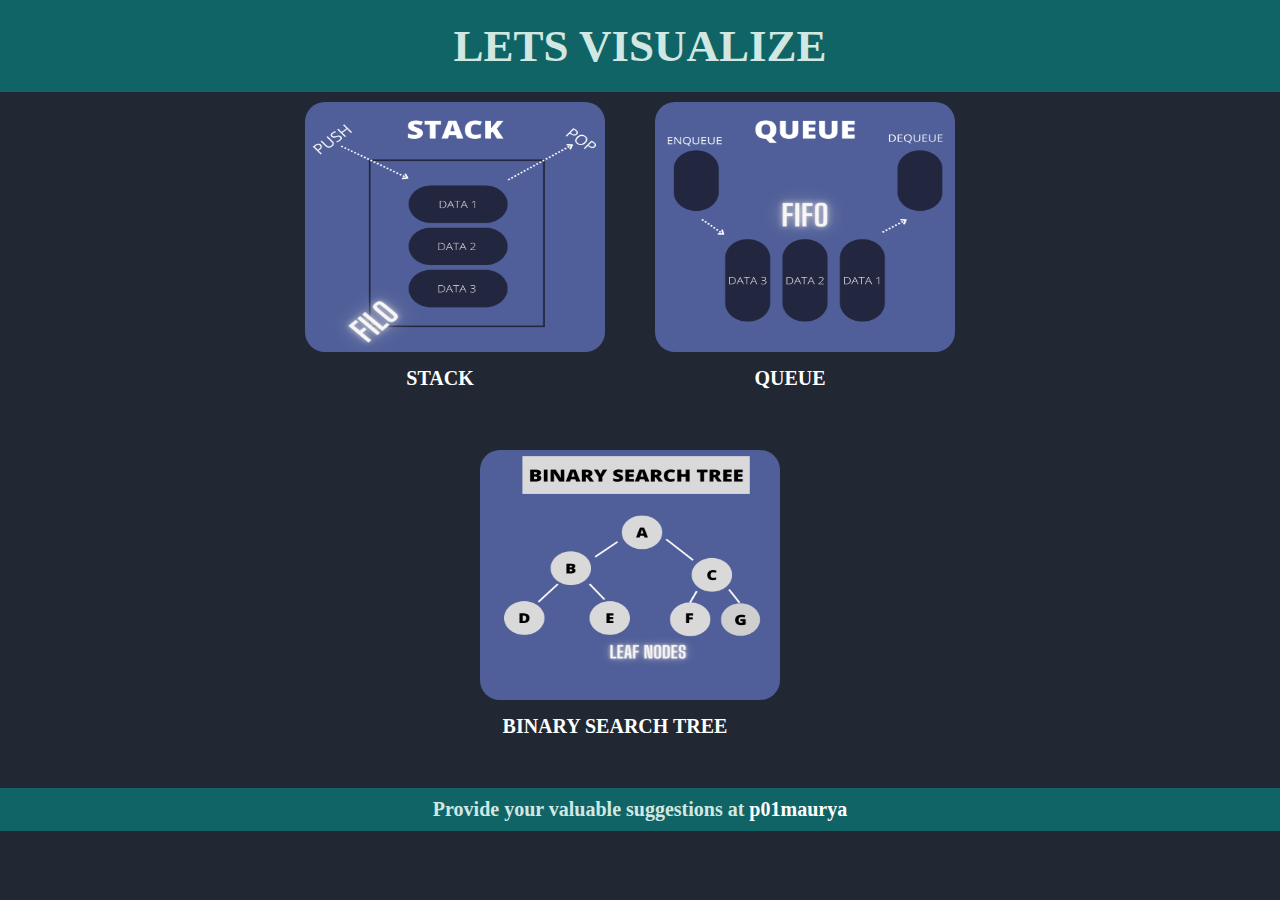
<file: index.html>
<!DOCTYPE html>
<html lang="en">

<head>
    <meta charset="UTF-8">
    <meta http-equiv="X-UA-Compatible" content="IE=edge">
    <meta name="viewport" content="width=device-width, initial-scale=1.0">
    <title>LetsVisualize</title>
    <link rel="stylesheet" href="style.css" />
    <link rel="stylesheet" href="https://cdnjs.cloudflare.com/ajax/libs/font-awesome/4.7.0/css/font-awesome.min.css">
</head>

<body>
    <div id="main">
        <div id="header">
                <div id="title">LETS VISUALIZE</div>
                
        </div>
        <div id="main_container">
            <div id="container">
                <div class="algo-container">
                    <a href="components/Stack/stack.html" class="catefory_link">
                        <div class="imageContainer">
                            <img src="image/stack.png" class="image" />
                        </div>
                        <div>STACK</div>
                    </a>
                </div>
                <div class="algo-container">
                    <a href="components/Queue/queue.html" class="catefory_link">
                        <div class="imageContainer">
                            <img src="image/queue.png" class="image" />
                        </div>
                        <div>QUEUE</div>
                    </a>
                </div>
            </div>

            <div id="container1">
                <div class="algo-container">
                    <a href="components/BST/bst.html" class="catefory_link">
                        <div class="imageContainer">
                            <img src="image/bst.png" class="image" />
                        </div>
                        <div class="for_bst">BINARY SEARCH TREE</div>
                    </a>
                </div>
                <!-- <div class="algo-container">
                    <a href="components/Linked_List/linked_list.html" class="catefory_link">
                        <div class="imageContainer">
                            <img src="image/ll.png" class="image" />
                        </div>
                        <div>LINKED LIST</div>
                    </a>
                </div> -->
            </div>
        </div>
    </div>
    
    <div class="footer">
        <h4>Provide your valuable suggestions at <a href="https://github.com/p01maurya">p01maurya</a></h4>
    </div>
</body>

</html>
</file>
<file: style.css>
* {
    padding: 0;
    margin: 0;
    box-sizing: border-box;
  }
  
  body {
    background-color: #212833;
  }
  
  #main {
    height: 100%;
    display: flex;
    flex-direction: column;
  }
  
  #header {
    flex: 0 1 80px;
    background-color:#116466;
  }
  
  #title {
    text-align: center;
    font-size: 45px;
    color:#d1e8e2;
    padding-top: 20px;
    padding-bottom: 20px;
    font-weight: bold;
  }
  
  #container {
    display: flex;
    
    justify-content: center;
    align-items: center;
    text-align: center;
  }

  #container1 {
    display: flex;   
    margin: 50px;
    justify-content: center;
    align-items: center;
    text-align: center;
  }

  #main_container{
    display: flex;
    align-items: center;
    justify-content: center;
    flex-direction: column;
    margin-left: -100px;
  }
  a {
    text-decoration: none;
    color:white;
    font-size: 20px;
  }
  .algo-container {
    flex: 25%;
    display: inline-block;
    font-weight: bold;
    align-items: center;
    text-align: center;
    margin-left: 50px;
  }
  
  .imageContainer {
    max-width: 90%;
    margin: 10px auto;
  }
  
  .imageContainer:hover {
    max-width: 97%;
    animation: transition 0.2s;
  }
  
  .image {
    width: 300px;
    height: 250px;
    border-radius: 20px;
  }
  
  .footer {
    padding-top: 10px;
    text-align: center;
    color: #d1e8e2;
    font-size: 20px;
    padding-bottom: 10px;
    background-color: #116466;
  }

  .fa {
    padding: 10px;
    font-size: 30px;
    width: 30px;
    text-align: center;
    text-decoration: none;
    margin: 5px 15px;
    border-radius: 50%;
  }

  @keyframes transition {
    from {
      max-width: 90%;
    }
    to {
      max-width: 97%;
    }
  }
  
 
  
  @media (max-width: 1100px) {
    .container {
      flex: 0 0 48%;
    }
  }
</file>
